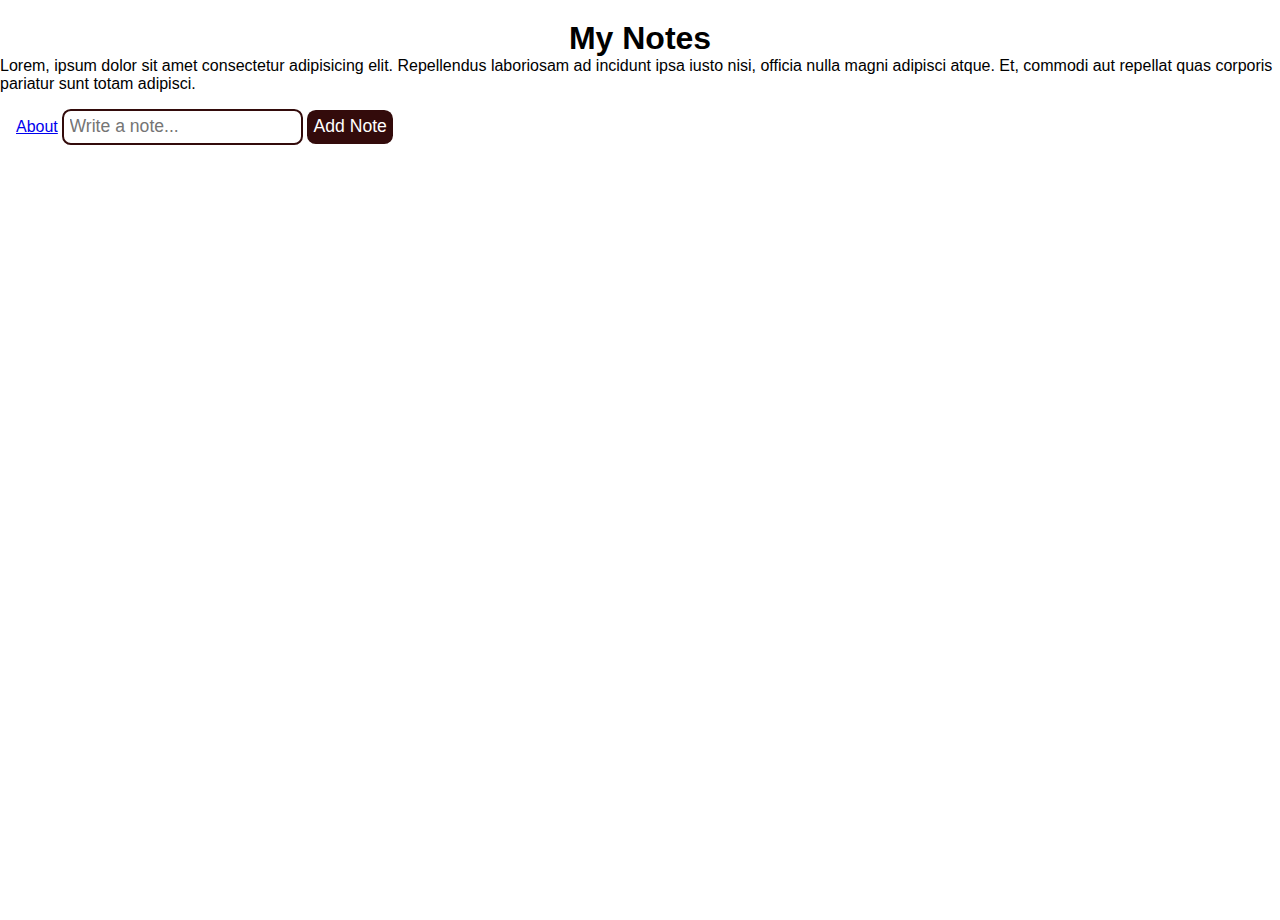
<file: index.html>
<!-- index.html -->
<!DOCTYPE html>
<html lang="en">
<head>
  <meta charset="UTF-8">
  <title>Beautiful Mini Notes App</title>
  <link rel="stylesheet" href="style.css">
</head>
<body>
  <h1 id="mainTitle">My Notes</h1>
  <p>Lorem, ipsum dolor sit amet consectetur adipisicing elit. Repellendus laboriosam ad incidunt ipsa iusto nisi, officia nulla magni adipisci atque. Et, commodi aut repellat quas corporis pariatur sunt totam adipisci.</p>
  <div class="inputContainer">
    <a href="page.html">About</a>
    <input type="text" id="noteInput" placeholder="Write a note..." />
  <button id="addNoteButton" onclick="addNote()">Add Note</button>
  <ul id="notesList"></ul>
  </div>

  <script src="app.js"></script>
</body>
</html>
</file>
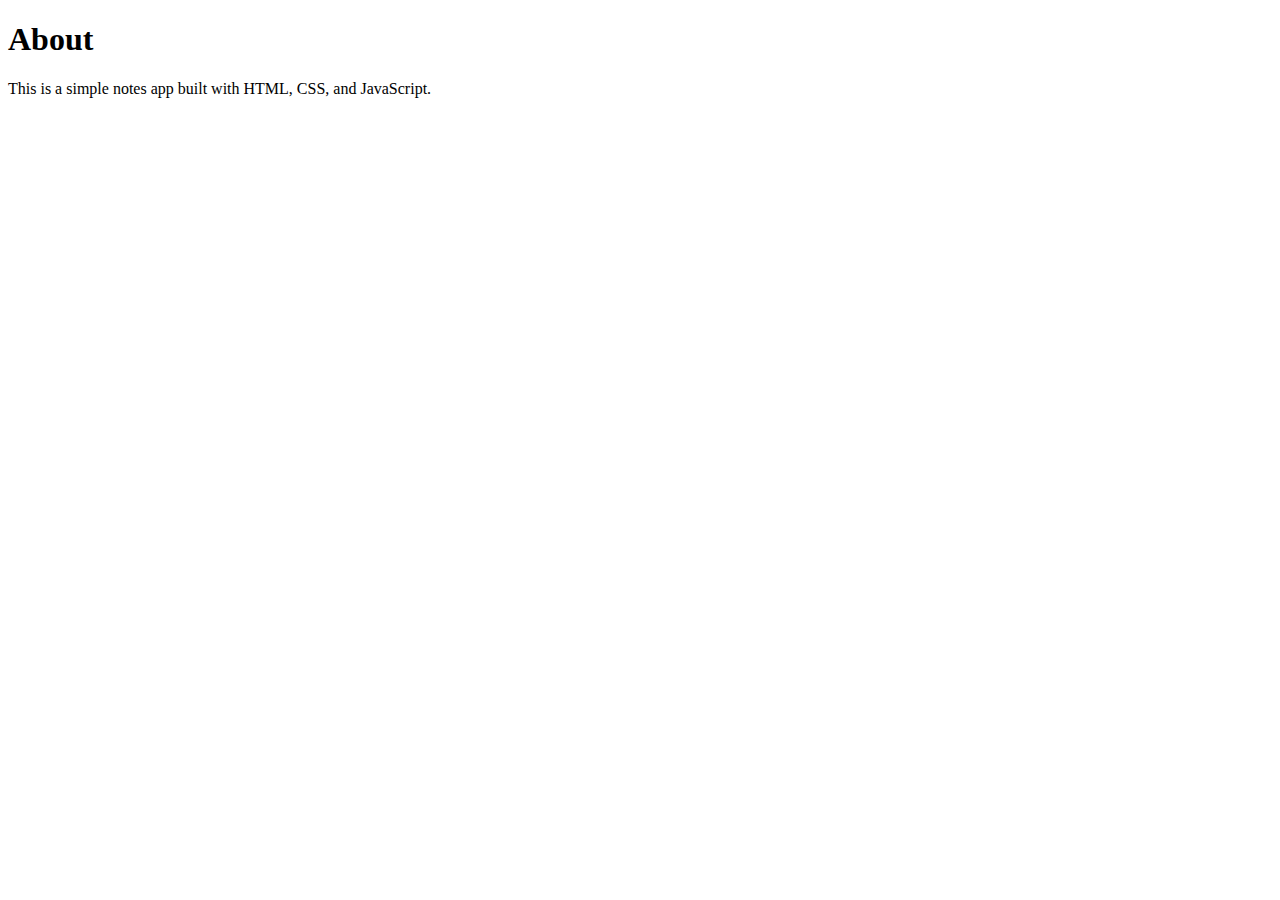
<file: page.html>
<!DOCTYPE html>
<html lang="en">
<head>
  <meta charset="UTF-8">
  <meta name="viewport" content="width=device-width, initial-scale=1.0">
  <title>Page</title>
</head>
<body>
  <h1>About</h1>
  <p>This is a simple notes app built with HTML, CSS, and JavaScript.</p>
</body>
</html>
</file>
<file: style.css>
/* style.css */

*{
  margin: 0;
  padding: 0;
  box-sizing: border-box;
}
body {
  font-family: sans-serif;
  height: 100vh;
  width: 100%;
}

#mainTitle {
  text-align: center;
  font-size: 2rem;
  margin-top: 20px;
}
.inputContainer, #notesList {
  padding: 1em;
}
#noteInput {
  outline: none;
  padding: 0.3em;
  font-size: 1.1rem;
  border: 2px solid #330b0b;
  border-radius: 0.5em;
  caret-color: purple;
}
#addNoteButton {
  outline: none;
  padding: 0.3em;
  font-size: 1.1rem;
  border: 1px solid transparent;
  background-color: #330b0b;
  color: #fff;
  border-radius: 0.5em;
  cursor: pointer;
  transition: background-color 0.3s ease;
  &:hover {
    background-color: rgb(59, 59, 161);
  }
}
</file>
